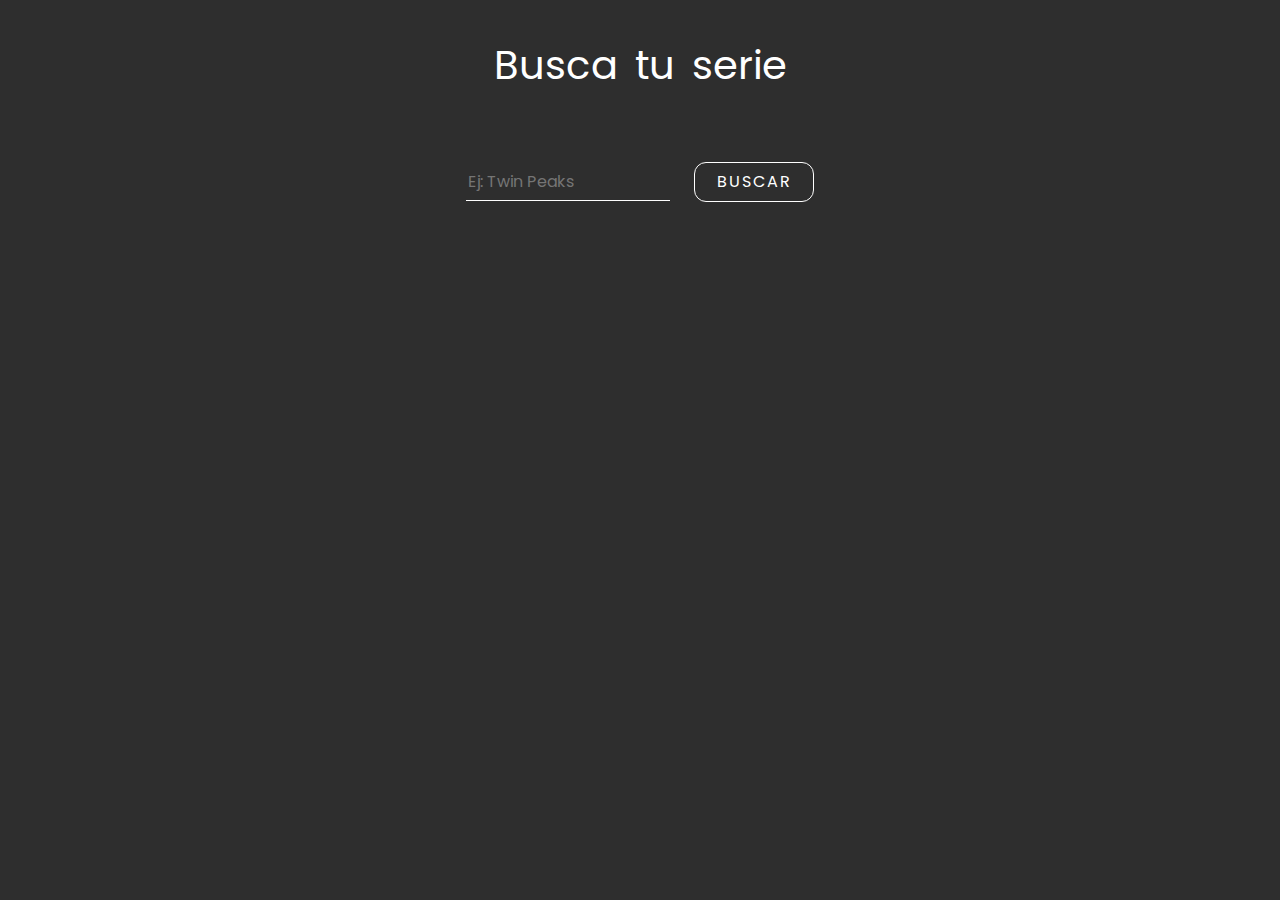
<file: docs/index.html>
<!DOCTYPE html>
<html lang="es">
    
    <head>
        <meta charset="UTF-8">
        <meta name="viewport" content="width=device-width, initial-scale=1.0">
        <meta http-equiv="X-UA-Compatible" content="ie=edge">
        <title>Evaluación Sara C</title>
        <link href="https://fonts.googleapis.com/css?family=Poppins:400,700"
        rel="stylesheet">
        <link rel="stylesheet" href="assets/css/main.css">
    </head>
    
    <body>
        <div class="page">
            <header class="page__header">
                 <h1 class="page__header-title">Busca tu serie</h1>

            </header>
            <main class="page__main">
                <section class="page__main-search">
                    <input placeholder="Ej: Twin Peaks" class="input" type="text">
                    <button class="btn" type="submit">Buscar</button>
                </section>
                <section class="page__main-content">
                    <ul class="tv__shows"></ul>
                </section>
            </main>
        </div>
        <script src="assets/js/main.js"></script>
    </body>

</html>
</file>
<file: docs/assets/css/main.css>
* {font-family: 'poppins', sans-serif;}body {background-color: #2e2e2e;text-align: center;display: -webkit-box;display: -ms-flexbox;display: flex;-webkit-box-pack: center;-ms-flex-pack: center;justify-content: center;-ms-flex-line-pack: center;align-content: center;}.page__header-title {font-size: 40px;color: #fff;font-weight: 400;word-spacing: 6px;}.page__main-search {padding-top: 40px;}.input {height: 34px;width: 200px;text-align: left;font-size: 16px;background-color: transparent;color: #fff;border: none;border-bottom: 1px solid #fff;}.input:focus {outline: none;}.btn {letter-spacing: 2px;cursor: pointer;margin-left: 20px;height: 40px;width: 120px;font-size: 16px;color: #fff;text-transform: uppercase;background-color: transparent;border: solid 1px #fff;border-radius: 12px;}.btn:hover {background-color: #00b6f3;border-color: #00b6f3;}.tv__shows {padding: 0;text-decoration: none;}.show__title {color: #fff;margin: 0;padding-top: 40px;}.tv__shows-list {list-style: none;}.img__show {border-radius: 10px;}
</file>
